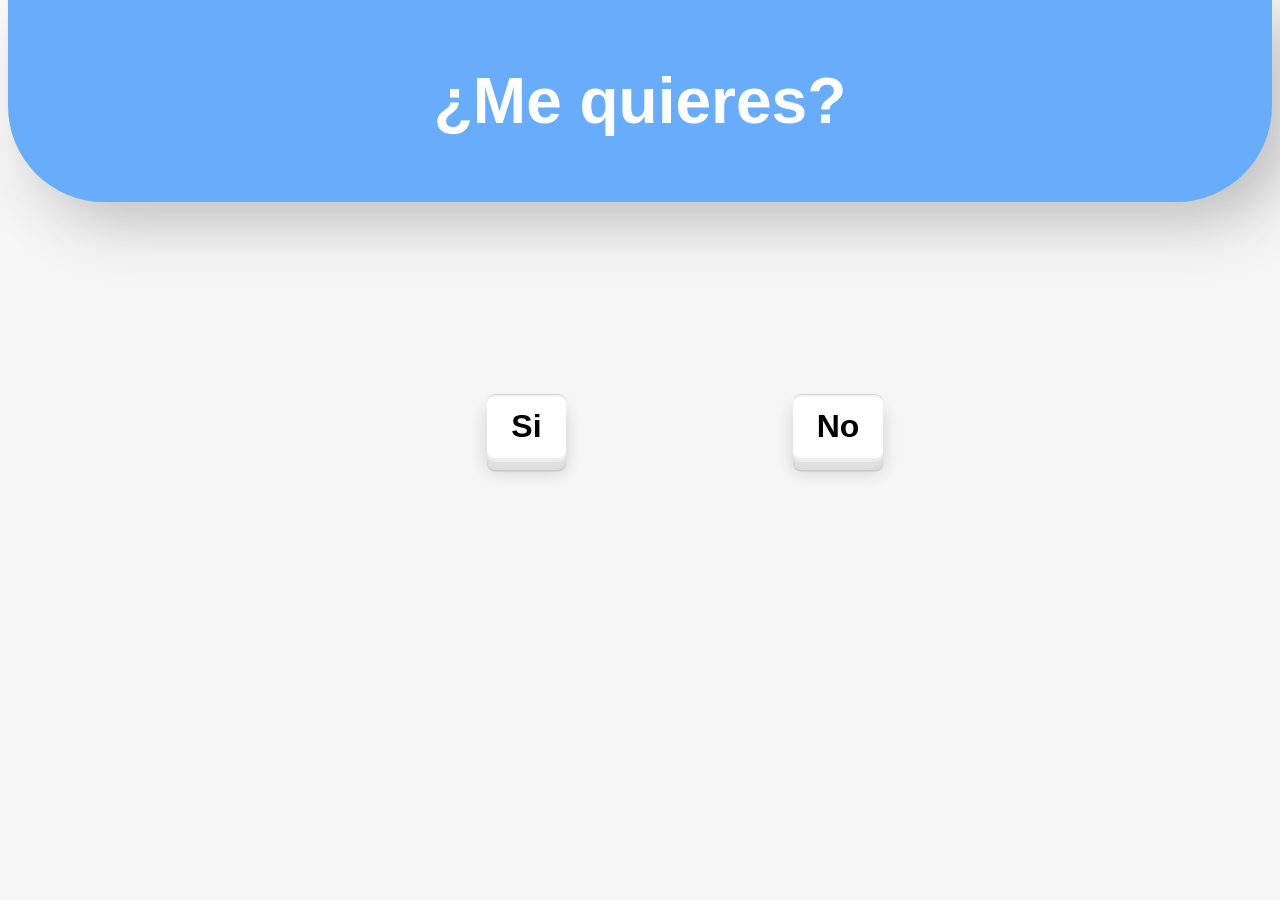
<file: index.html>
<!DOCTYPE html>
<html lang="en">
<head>
  <meta charset="UTF-8">
  <meta name="viewport" content="width=device-width, initial-scale=1.0">
  <link rel="stylesheet" href="./src/css/index.css">
  <link rel="stylesheet" href="./src/css/buttons.css">
  <title>Amor</title>
</head>
<body>
  <div id="mainDiv">
    <div id="mainText">
      <p>¿Me quieres?</p>
    </div>
    <div id="div-main-buttons">
      <div class="div-buttons">
        <button id="btn-correct" class="btn-main">Si</button>
      </div>
      <div class="div-buttons">
        <button id="btn-runaway" class="btn-main">No</button>
      </div>
    </div>
  </div>


  <script src="./src/javascript/index.js"></script>
  <script src="./src/javascript/movePages.js"></script>
</body>
</html>
</file>
<file: src/css/index.css>
body {
  margin-top: 0;
  background: #f6f6f6;
  font-family:'Lucida Sans', 'Lucida Sans Regular', 'Lucida Grande', 'Lucida Sans Unicode', Geneva, Verdana, sans-serif;
}


#mainText {
  width: 100%;
  height: 100%;
  display: flex;
  align-items: center;
  justify-content: center;
  background-color: rgb(104, 173, 252);
  border-bottom-right-radius: 6rem;
  border-bottom-left-radius: 6rem;
  box-shadow: 20px 20px 60px #bebebe, -20px -20px 60px #ffffff;
  text-align: center;
}


#mainText > p {
  font-weight: bold;
  
  font-size: 4rem;
  color: white;
}


#div-main-buttons {
  display: flex;
  padding: 4rem;
  justify-content: center;
  gap: 20%;
  margin-top: 8rem;
}
</file>
<file: src/css/buttons.css>
.btn-main {
  width: auto;
  height: 4rem;
  font-size: 2rem;
  background-color: white;
  color: black;
  font-weight: bold;
  padding: 12px 24px;
  border: 0px;
  border-top: 1px solid rgb(213, 213, 213);
  box-shadow: inset 0 0.0625em 0 0 #f4f4f4, 0 0.0625em 0 0 #efefef,
    0 0.125em 0 0 #ececec, 0 0.25em 0 0 #e0e0e0, 0 0.3125em 0 0 #dedede,
    0 0.375em 0 0 #dcdcdc, 0 0.425em 0 0 #cacaca, 0 0.425em 0.5em 0 #cecece;
  display: flex;
  justify-content: center;
  align-items: center;
  border-radius: 8px;
  cursor: pointer;
}


#btn-runaway {
  position: absolute;
  white-space: nowrap;
}
</file>
